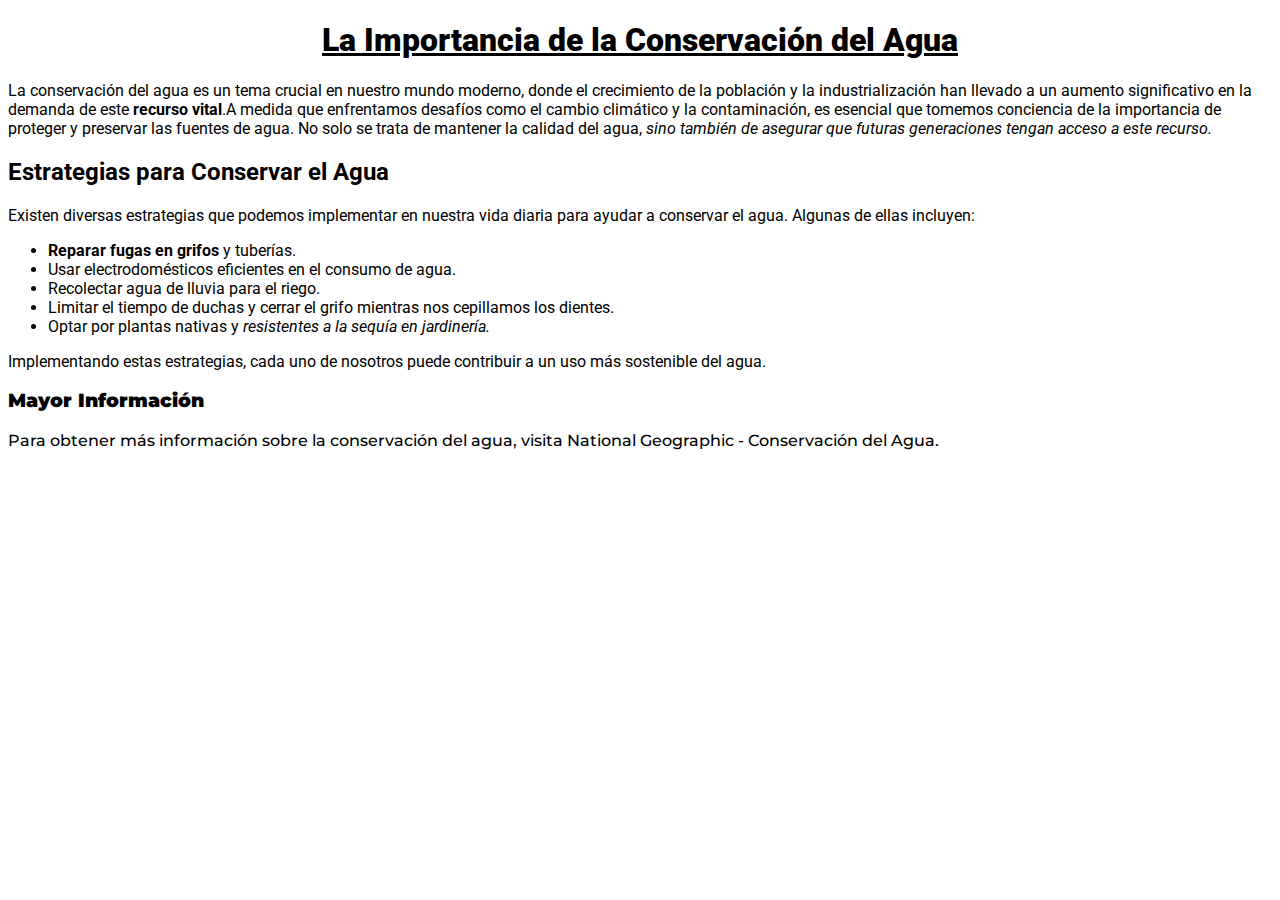
<file: index.html>
<!DOCTYPE html>
<html lang="en">
<head>
    <meta charset="UTF-8">
    <meta name="viewport" content="width=device-width, initial-scale=1.0">
    <title>Conservación del agua</title>

    <link rel="stylesheet" href="css/estilos.css">

</head>

<body>
   <h1>La Importancia de la Conservación del Agua</h1>
   <p> La conservación del agua es un tema crucial en nuestro mundo moderno, donde el crecimiento de la población y la industrialización han llevado a un aumento significativo en la demanda de este <strong>recurso vital</strong>.A medida que enfrentamos desafíos como el cambio climático y la contaminación, es esencial que tomemos conciencia de la importancia de proteger y preservar las fuentes de agua. No solo se trata de mantener la calidad del agua, <em>sino también de asegurar que futuras generaciones tengan acceso a este recurso.</em></p>
    
   <h2>Estrategias para Conservar el Agua</h2>
   
   Existen diversas estrategias que podemos implementar en nuestra vida diaria para ayudar a conservar el agua. Algunas de ellas incluyen:

   <ul><li><strong>Reparar fugas en grifos</strong> y tuberías.</li>
   <li>Usar electrodomésticos eficientes en el consumo de agua.</li>
    <li> Recolectar agua de lluvia para el riego.</li>
    <li>Limitar el tiempo de duchas y cerrar el grifo mientras nos cepillamos los dientes.</li>
    <li>Optar por plantas nativas y <em>resistentes a la sequía en jardinería.</em></li></ul>
   
    <p>Implementando estas estrategias, cada uno de nosotros puede contribuir a un uso más sostenible del agua.</p>
    
    <h3>Mayor Información</h3>
    
   <p>Para obtener más información sobre la conservación del agua, visita National Geographic - Conservación del Agua.</p>
    
    


</body>
</html>
</file>
<file: css/estilos.css>
@import url('https://fonts.googleapis.com/css2?family=Montserrat:wght@100..900&family=Roboto:ital,wght@0,400;0,700;0,900;1,400;1,700&display=swap');




body {
    font-family: "Roboto", sans-serif;
}


h1 {
    text-align: center;
    text-decoration: underline;
    font-weight: 900;
}

h3 {
    font-family: "Montserrat", sans-serif;
    font-weight: 900;
}

h3 + p {
    font-family: "Montserrat", sans-serif;
    font-weight: 500;
}
</file>
